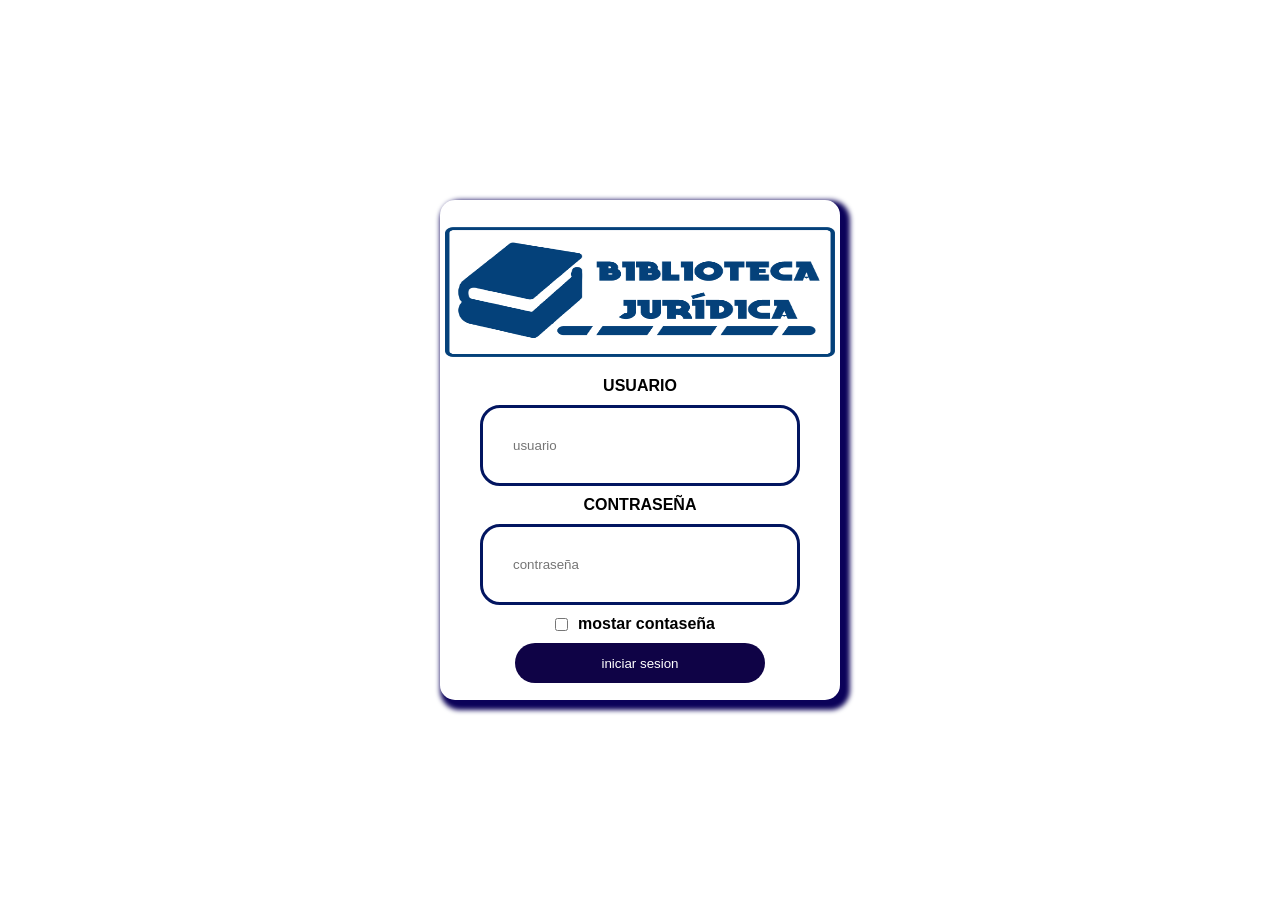
<file: index.html>
<!DOCTYPE html>
<html lang="en">
<head>
    <meta charset="UTF-8">
       <meta http-equiv="X-UA-compatible" content="IE=edge">
    <meta name="viewport" content="width=device-width, initial-scale=1.0">
    <title>login</title>
    <link rel="stylesheet" href="./css/style.css">
</head>
<body>

    <form>
        <img src="./img/LOGO.png" alt="user-img">

        <label for="username">USUARIO</label>
        <input type="text" id="username" placeholder="usuario" required>


        <label for="password">CONTRASEÑA</label>

        <input type="password" id="password" placeholder="contraseña" required>


        <div class="box-visible">
            <input type="checkbox" id="visible">
            <label for="visible">mostar contaseña</label>
        </div>

        

        <button type="submit" id="submit">iniciar sesion </button>

    </form>
    <script src="./js/login.js"></script>
    
</body>
</html>
</file>
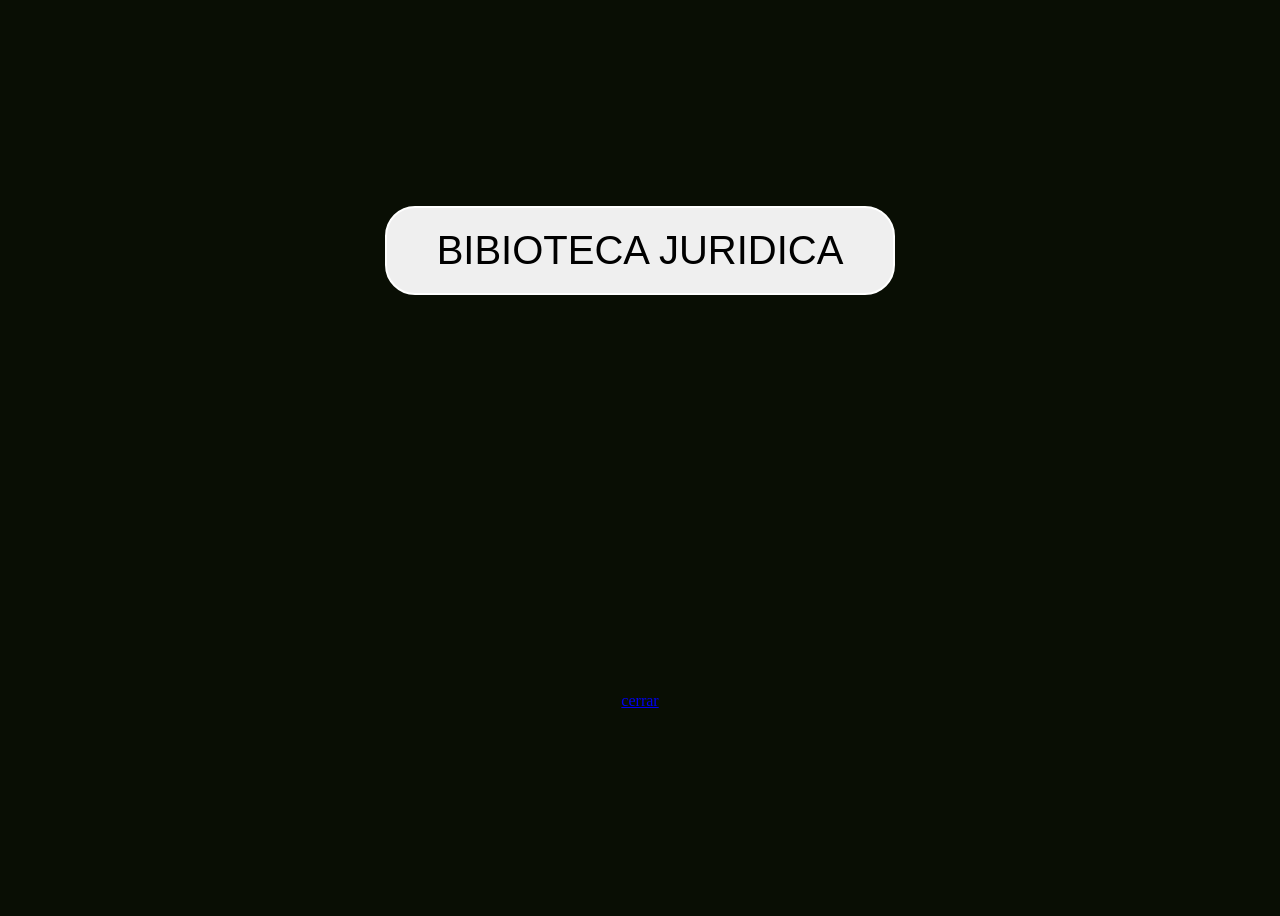
<file: home.html>
<!DOCTYPE html>
<html lang="en">
<head>
    <meta charset="UTF-8">
    <meta http-equiv="X-UA-compatible" content="IE=edge">
    <meta name="viewport" content="width=device-width, initial-scale=1.0">
    <link rel="stylesheet" href="./css/style2.css">
    
    <title>BIBLIOTECA</title>
</head>
<body>

     <a href="https://drive.google.com/drive/folders/1_Sf3JZliBaLN-01NeixR9BkPxr1gXDJW">

        <button>BIBIOTECA JURIDICA </button>
     </a>

    <a href="index.html"> cerrar</a>
    
</body>
</html>
</file>
<file: css/style.css>
*{
    padding: 0;
    margin: 0;
    box-sizing: border-box;
    font-family: 'Segoe UI', Tahoma, Geneva, Verdana, sans-serif;
}
body{
    width: 100%;
    height: 100vh;
    display: flex;
    justify-self: center;
    align-items: center;
    justify-content: center;
}

form{
    width: 400px;
    height: 500px;
    display: flex;
    justify-content: center;
    align-items: center;
    flex-direction: column;
    box-shadow: 5px 5px 5px 5px rgb(11, 2, 89);
    border-radius: 15px;
}

form img{
    width: 410px;
    height: 150px;
    padding: 10px;
}

form input[type="text"], input[type="password"]{
    outline: 0;
    border: 3px solid rgb(2, 21, 96);
    width: 80%;
    padding: 30px;
    border-radius: 20px; 

}

form label{
    font-weight: 700;
    padding: 10px;

}

.box-visible{
    width: 100%;
    height: auto;
    display: flex;
    justify-content: center;
    align-items: center;
}

form button{
 
    height: 40px;
    outline: 0;
    border: 0;
    background-color: rgb(15, 3, 70);
    border-radius: 20px;
    cursor: pointer;
    width: 250px;
    padding: 5px;
    transition: all .3s ease-in-out;
    text-align: center;
    color: rgb(255, 255, 255);
    font-weight: 500;
}

form button:hover{
    opacity: .75;
}
</file>
<file: css/style2.css>
body{
    display: grid;
    place-items: center;
    height: 100vh;
    background-color: rgb(9, 14, 4);


}
button{
    padding: 20px 50px;
    font-size: 40px;
    border-radius: 30px;
    cursor: pointer;
    border: 2px solid white;

}
button:hover {
    border: 2px solid white;
    background-color: transparent;
    color: white;
    transition: 4s ease;

}
</file>
